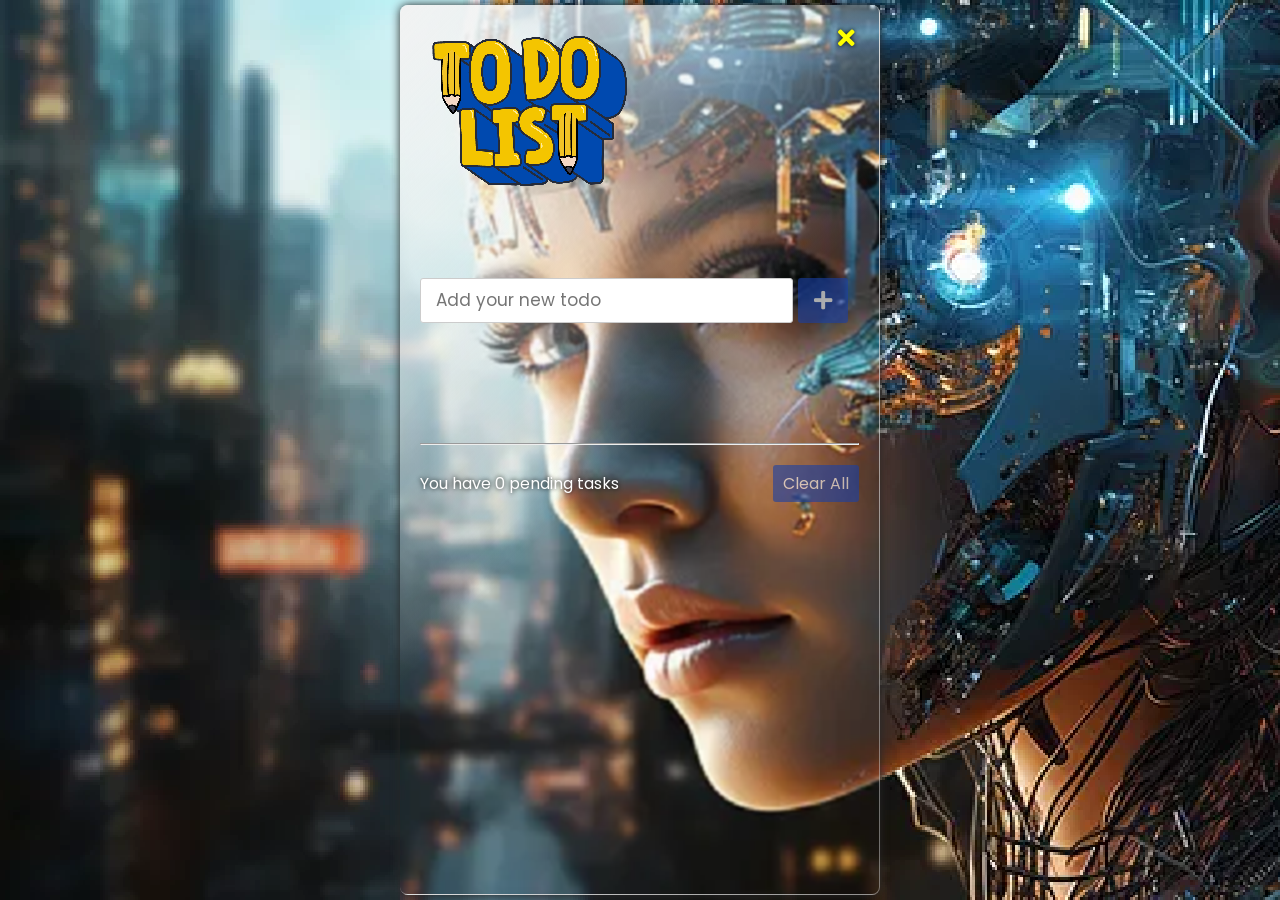
<file: index.html>
<!DOCTYPE html>
<html lang="en">
<head>
    <meta charset="UTF-8">
    <meta name="viewport" content="width=device-width, initial-scale=1.0">
    <title>Todo App</title>
    <link rel="stylesheet" href="./css/style.css">
    <link rel="stylesheet" href="https://cdnjs.cloudflare.com/ajax/libs/font-awesome/5.15.3/css/all.min.css"/>
</head>
<body>
  <div class="wrapper">
    <header><img src="./assets/logo.png" width="50%"><div class="close-icon" id="closeIcon">
      <i class="fas fa-times"></i>
  </div></header>
    <div class="inputField">
      <input type="text" placeholder="Add your new todo">
      <button><i class="fas fa-plus"></i></button>
    </div>
    <ul class="todoList">
        <!-- Local storage data  -->
    </ul>
    <hr />
    <div class="footer">
      <span>You have <span class="pendingTasks"></span> pending tasks</span>
      <button>Clear All</button>
    </div>
  </div>

  <script src="./src//script.js"></script>

</body>
</html>
</file>
<file: css/style.css>
@import url('https://fonts.googleapis.com/css2?family=Poppins:wght@200;300;400;500;600;700&display=swap');
*{
  margin: 0;
  padding: 0;
  box-sizing: border-box;
  font-family: 'Poppins', sans-serif;
}

::selection{
  color: #ffff;
  background: #1940a5;
}
body{
  height: 100vh;
  background: url('../assets/bg.jpg') no-repeat center/cover;
  image-rendering: pixelated;
  display: flex;
  justify-content: center;
  background-attachment: fixed;
  background-position: center;    
}
.wrapper{
  max-width: 480px;
  margin: 5px auto;
  padding: 20px;
  border-radius: 8px;
  background: linear-gradient(135deg, #f2f2f2 0%, transparent 50%, transparent 100%);
  box-shadow: 0 0 10px #262626;
  border-right: 1px solid #cccccc81;
  border-bottom: 1px solid #cccccc81;
  backdrop-filter: blur(1px);
  -webkit-backdrop-filter: blur(1px);

}
.wrapper header{
  font-size: 30px;
  font-weight: 600;
}
.wrapper .inputField{
  margin: 20px 0;
  width: 100%;
  display: flex;
  height: 45px;
}
.inputField input{
  width: 85%;
  height: 100%;
  outline: none;
  border-radius: 3px;
  border: 1px solid #ccc;
  font-size: 17px;
  padding-left: 15px;
  transition: all 0.3s ease;
}
.inputField input:focus{
  border-color: #1940a5;
}
.inputField button{
  width: 50px;
  height: 100%;
  border: none;
  color: #fff;
  margin-left: 5px;
  font-size: 21px;
  outline: none;
  background: #1940a5;
  cursor: pointer;
  border-radius: 3px;
  opacity: 0.6;
  pointer-events: none;
  transition: all 0.3s ease;
}
.inputField button:hover,
.footer button:hover{
  background: #1940a5;
}
.inputField button.active{
  opacity: 1;
  pointer-events: auto;
}
.wrapper .todoList{
  max-height: 170px;
  min-height: 100px;
  overflow-y: auto;
  scrollbar-width: none;
  padding: 0 15px 0 0;
}
.todoList li{
  position: relative;
  list-style: none;
  margin-bottom: 8px;
  background: #f2f2f2;
  border-radius: 3px;
  padding: 10px 15px;
  cursor: default;
  overflow: hidden;
  word-wrap: break-word;
}
.todoList li.completed {
  text-decoration: line-through;
  background: #dcdcdc;
}
.todoList li .icon{
  position: absolute;
  right: -45px;
  top: 50%;
  transform: translateY(-50%);
  background: hsl(6, 78%, 57%);
  width: 45px;
  text-align: center;
  color: #fff;
  padding: 10px 15px;
  border-radius: 0 3px 3px 0;
  cursor: pointer;
  transition: all 0.2s ease;
}
.todoList li .delete-btn {
  right: 0;
  background: #e74c3c;
  border-radius: 0 3px 3px 0;
}
.todoList li .edit-icon {
  right: 50px;
  background: #f39c12;
  border-radius: 3px 0 0 3px;
}
.todoList li .check-icon {
  right: 100px;
  background: #2ecc71;
  border-radius: 3px 0 0 3px;
}
.wrapper .footer{
  display: flex;
  width: 100%;
  margin-top: 20px;
  align-items: center;
  justify-content: space-between;
}
hr {
  width: 100%;
  height: 2px;
  background-color: #ccc;
}
.footer{
  color: #fff;
  text-shadow: 0 0 5px #000;
}
.footer button{
  padding: 6px 10px;
  border-radius: 3px;
  border: none;
  outline: none;
  color: #fff;
  font-weight: 400;
  font-size: 16px;
  margin-left: 5px;
  background: #1940a5;
  cursor: pointer;
  user-select: none;
  opacity: 0.6;
  pointer-events: none;
  transition: all 0.3s ease;
}
.footer button.active{
  opacity: 1;
  pointer-events: auto;
}
.close-icon {
  position: fixed;
  top: 10px;
  right: 24px;
  cursor: pointer;
  z-index: 9999;
}

.close-icon i {
  font-size: 24px;
  color: #ffff00;
  transition: all 0.3s ease;
  text-shadow: 0 0 5px #000;
}

.close-icon i:hover{
  color: #ff0000;
}
</file>
